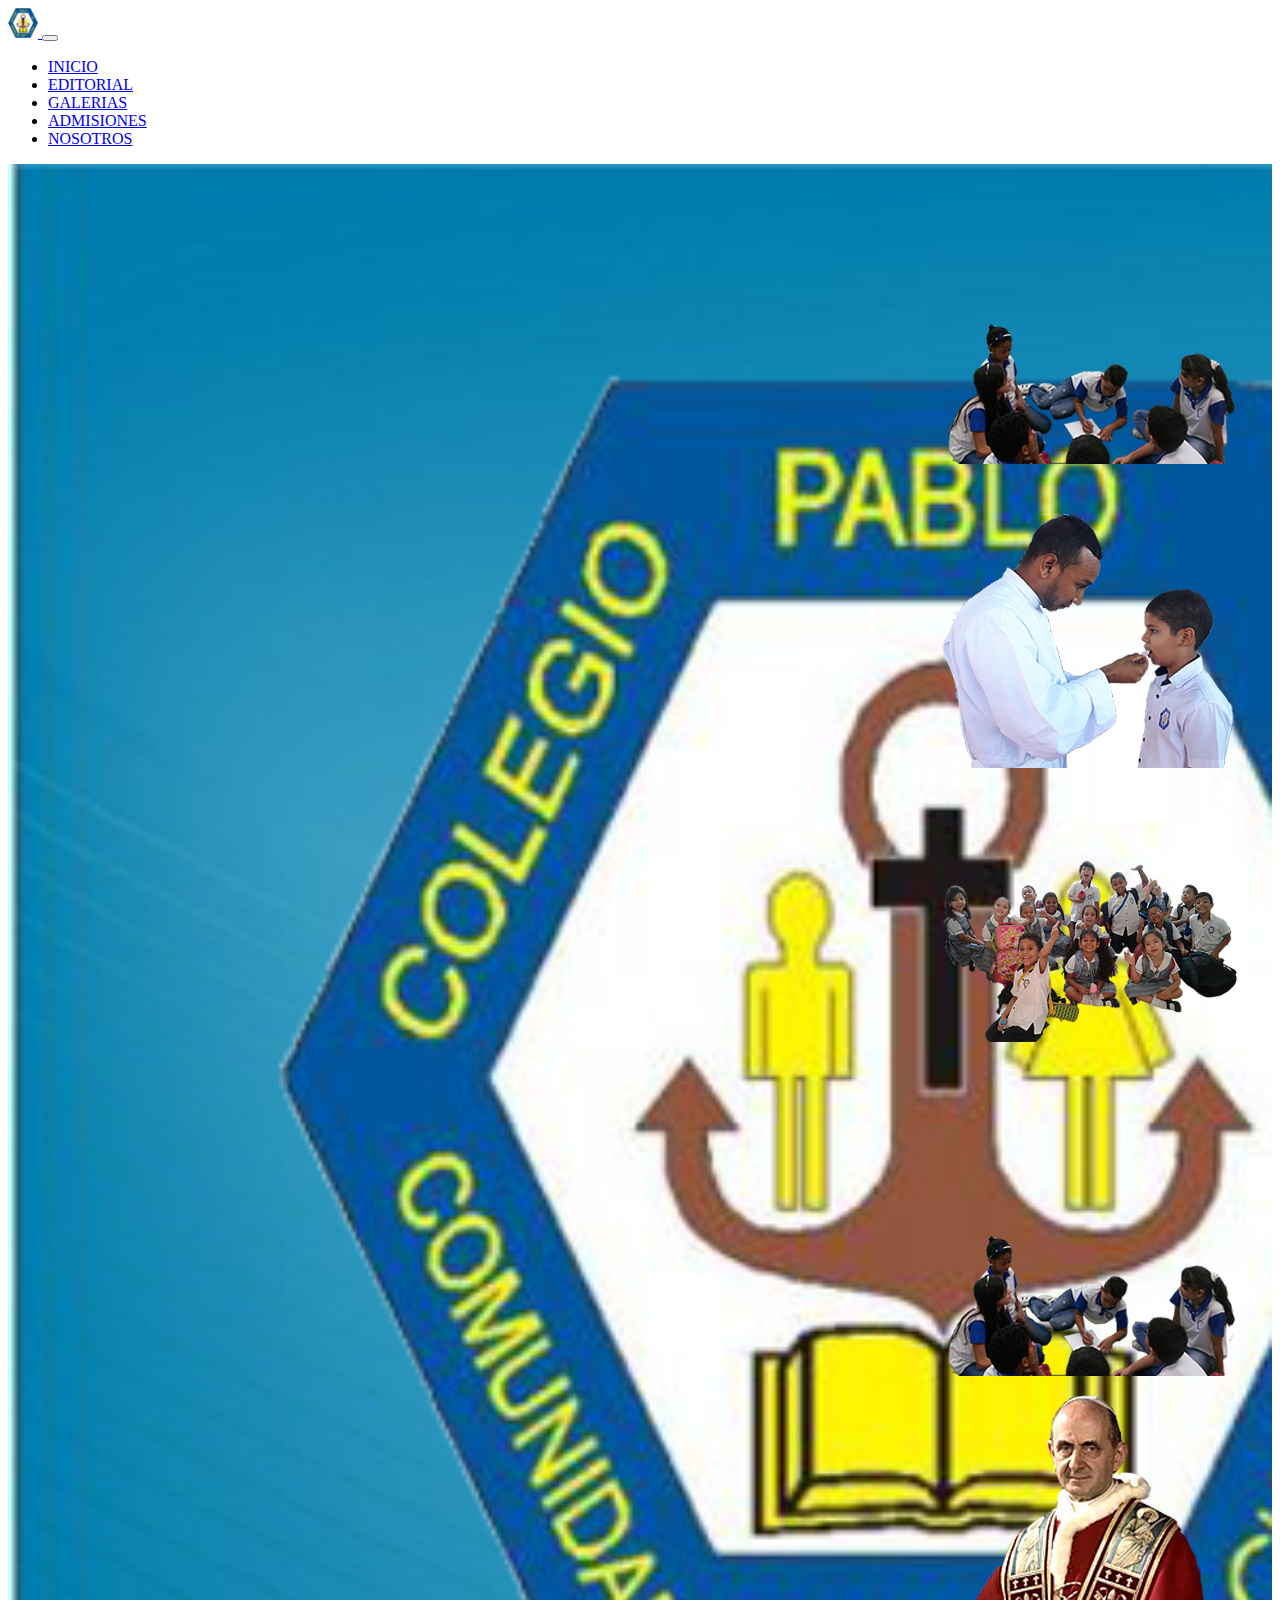
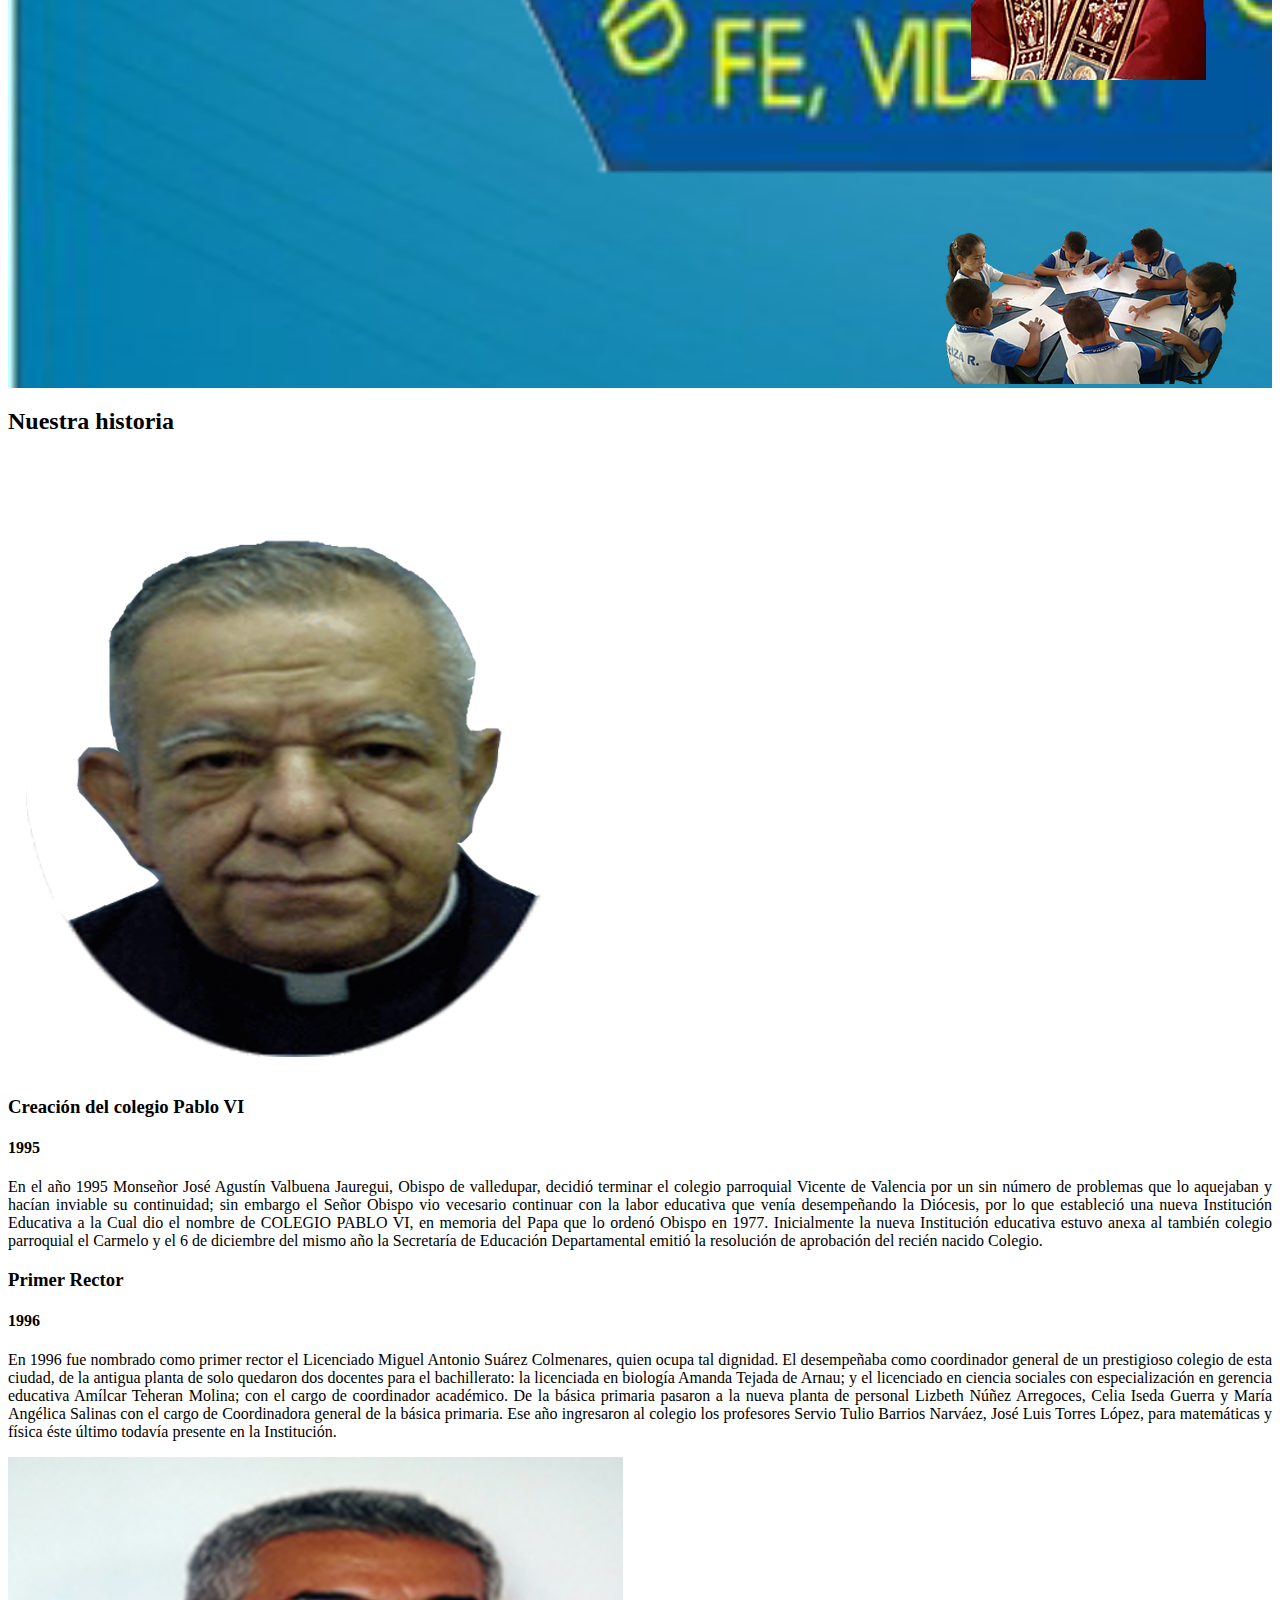
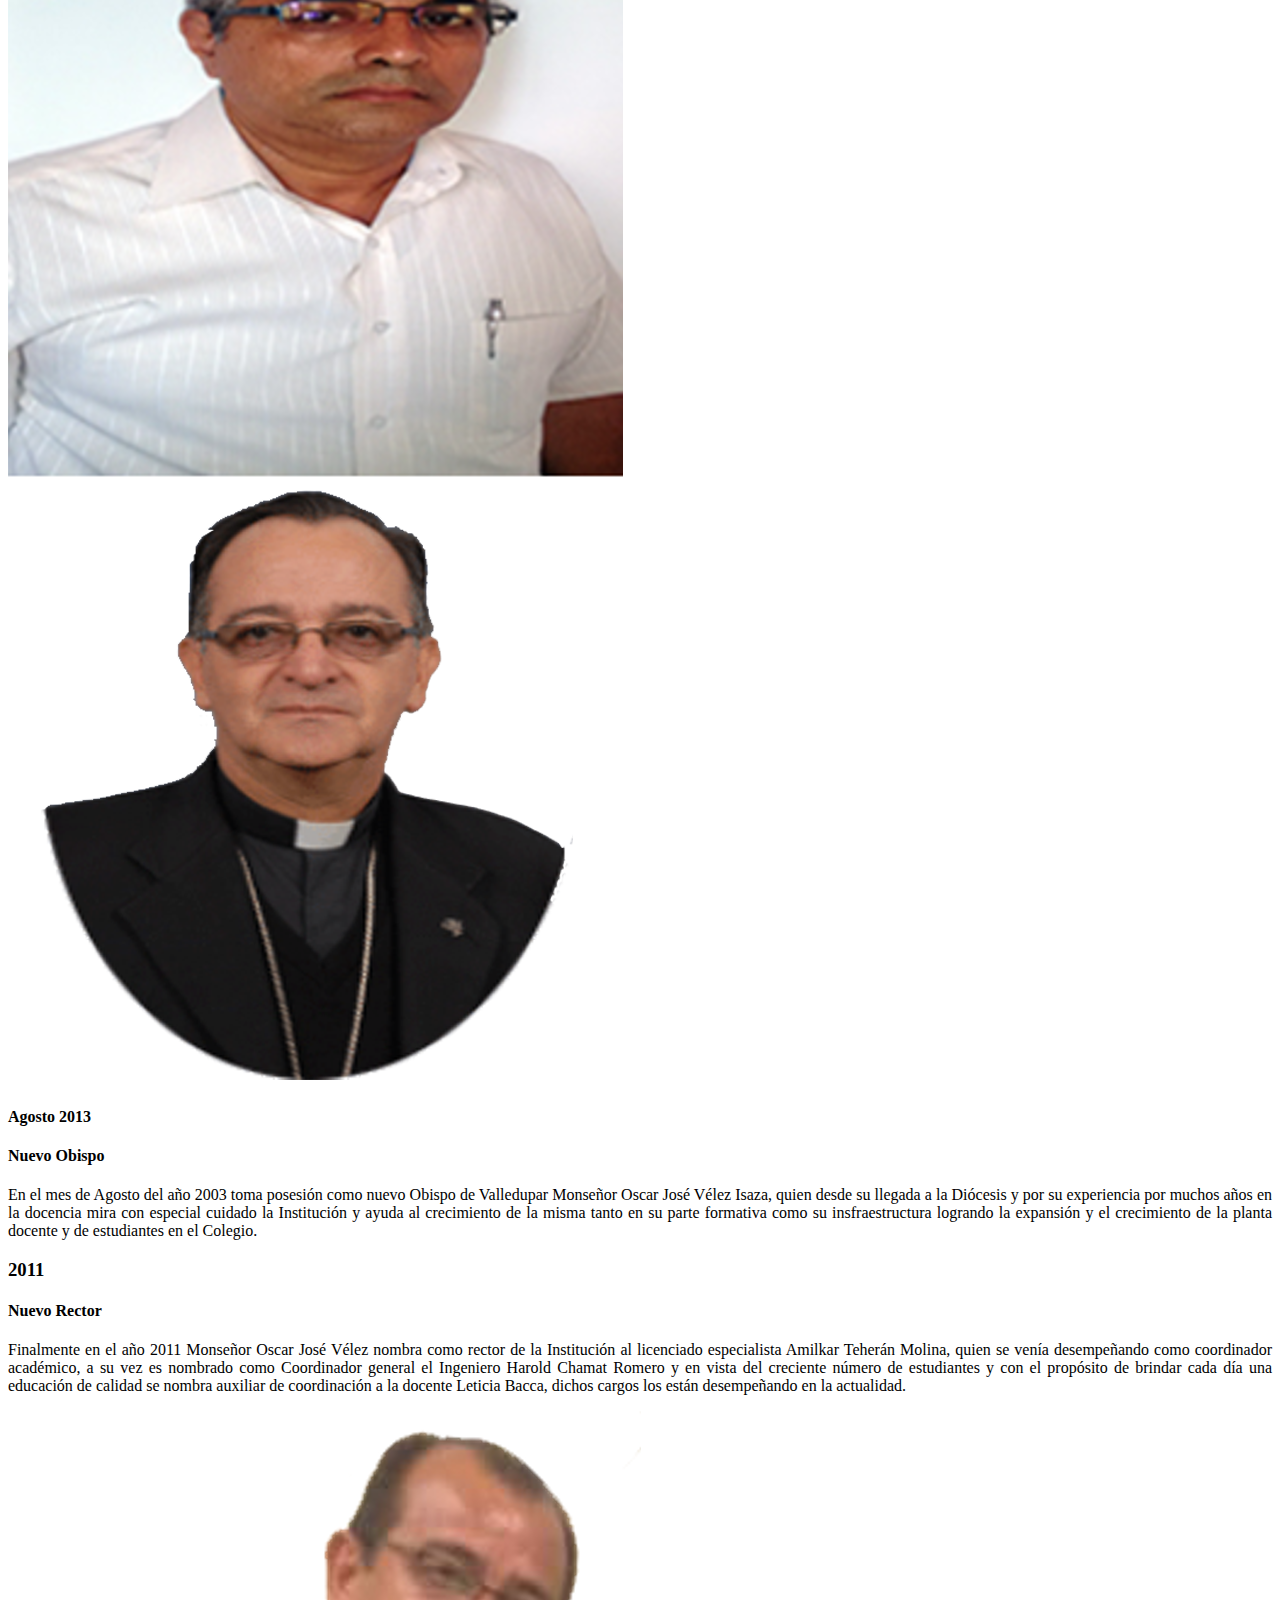
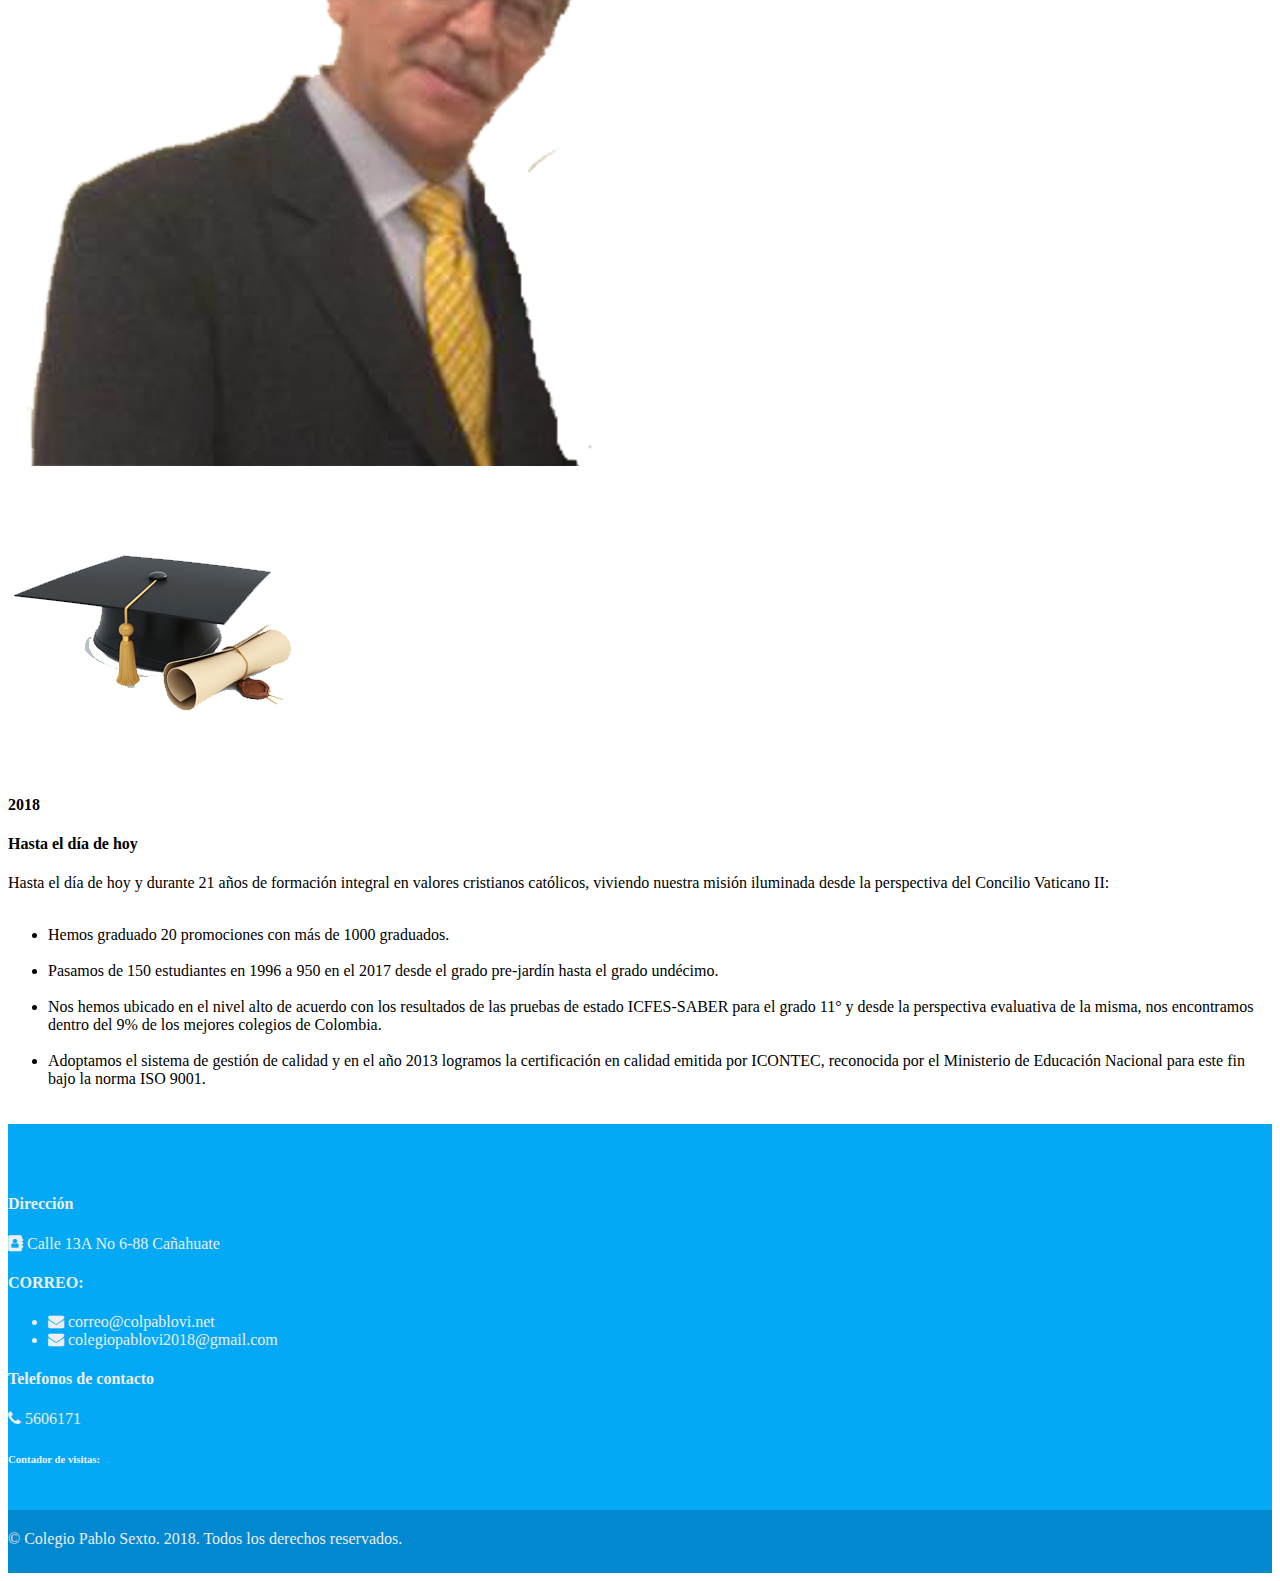
<file: historia.html>
<!DOCTYPE html>
<html lang="en">
<head>
    <meta charset="UTF-8">
    <title>Colegio Pablo VI</title>

    <link rel="stylesheet" href="https://maxcdn.bootstrapcdn.com/bootstrap/4.0.0-beta.3/css/bootstrap.min.css" integrity="sha384-Zug+QiDoJOrZ5t4lssLdxGhVrurbmBWopoEl+M6BdEfwnCJZtKxi1KgxUyJq13dy" crossorigin="anonymous">
    <link href="css/font-awesome.min.css" rel="stylesheet">
    <script src="https://ajax.googleapis.com/ajax/libs/jquery/3.2.1/jquery.min.js"></script>
    <script src="https://cdnjs.cloudflare.com/ajax/libs/popper.js/1.12.9/umd/popper.min.js" integrity="sha384-ApNbgh9B+Y1QKtv3Rn7W3mgPxhU9K/ScQsAP7hUibX39j7fakFPskvXusvfa0b4Q" crossorigin="anonymous"></script>
    <script src="https://maxcdn.bootstrapcdn.com/bootstrap/4.0.0-beta.3/js/bootstrap.min.js" integrity="sha384-a5N7Y/aK3qNeh15eJKGWxsqtnX/wWdSZSKp+81YjTmS15nvnvxKHuzaWwXHDli+4" crossorigin="anonymous"></script>
    <link rel="stylesheet" href="css/estilos.css">

    <link rel="shortcut icon" href="favicon.ico" type="image/x-icon">
    <link rel="icon" href="favicon.ico" type="image/x-icon">
    <link href="css/aos.css" rel="stylesheet">

</head>
<body>

<!-- Barra de navegacion -->
<nav class="navbar navbar-expand-lg navbar-dark bg-primary">
    <a class="navbar-brand" href="#">
        <img src="images/escudo.png" width="30" height="30" class="d-inline-block align-top" alt="">
    </a>
    <button class="navbar-toggler" type="button" data-toggle="collapse" data-target="#navbarSupportedContent" aria-controls="navbarSupportedContent" aria-expanded="false" aria-label="Toggle navigation">
        <span class="navbar-toggler-icon"></span>
    </button>

    <div class="collapse navbar-collapse" id="navbarSupportedContent">
        <ul class="navbar-nav mr-auto">
            <li class="nav-item">
                <a class="nav-link" href="index.html">INICIO <span class="sr-only">(current)</span></a>
            </li>
            <li class="nav-item">
                <a class="nav-link" href="editorial.html">EDITORIAL</a>
            </li>
            <li class="nav-item">
                <a class="nav-link" href="galerias.html">GALERIAS</a>
            </li>
            <li class="nav-item">
                <a class="nav-link" href="matriculas.html">ADMISIONES</a>
            </li>
            <li class="nav-item active">
                <a class="nav-link" href="historia.html">NOSOTROS</a>
            </li>
        </ul>
    </div>
</nav>

<!-- carousel -->
<div id="cabecera">
    <div class="carousel slide" data-ride="carousel">
        <div id="carouselExampleIndicators" class="carousel slide" data-ride="carousel">
            <div class="carousel-inner">
                <div class="carousel-item active">
                    <img class="d-block w-100" src="images/slider/4.png" alt="First slide">
                </div>
                <div class="carousel-item">
                    <img class="d-block w-100" src="images/slider/2.png" alt="Second slide">
                </div>
                <div class="carousel-item">
                    <img class="d-block w-100" src="images/slider/3.png" alt="Third slide">
                </div>
                <div class="carousel-item">
                    <img class="d-block w-100" src="images/slider/4.png" alt="First slide">
                </div>
                <div class="carousel-item">
                    <img class="d-block w-100" src="images/slider/5.png" alt="Second slide">
                </div>
                <div class="carousel-item">
                    <img class="d-block w-100" src="images/slider/6.png" alt="Third slide">
                </div>
            </div>

        </div>
    </div>
</div>

<!-- Biografia -->
<section id="biografia">
    <div class="container jumbotron">
        <div class="row">
            <div class="col-lg-12 text-center">
                <h2 class="section-heading text-uppercase">Nuestra historia</h2>
                <br>
            </div>
            <div class="col-sm-4">
                <img class="card-img-top rounded-circle" src="images/historia/22.png" alt="Card image cap">
            </div>
            <div class="col-md-8">
                <h3 class="subheading">Creación del colegio Pablo VI</h3>
                <h4>1995</h4>
                <p class="text-muted">En el año 1995 Monseñor José Agustín Valbuena Jauregui, Obispo de valledupar, decidió terminar el colegio parroquial Vicente de Valencia por un sin número de problemas que lo aquejaban y hacían inviable su continuidad; sin embargo el Señor Obispo vio vecesario continuar con la labor educativa que venía desempeñando la Diócesis, por lo que estableció una nueva Institución Educativa a la Cual dio el nombre de COLEGIO PABLO VI, en memoria del Papa que lo ordenó Obispo en 1977. Inicialmente la nueva Institución educativa estuvo anexa al también colegio parroquial el Carmelo y el 6 de diciembre del mismo año la Secretaría de Educación Departamental emitió la resolución de aprobación del recién nacido Colegio. </p>
            </div>
        </div>
        <div class="row">
            <div class="col-md-8">
                <h3 class="subheading">Primer Rector</h3>
                <h4>1996</h4>
                <p class="text-muted">
                    En 1996 fue nombrado como primer rector el Licenciado Miguel Antonio Suárez Colmenares, quien ocupa tal dignidad. El desempeñaba como coordinador general de un prestigioso colegio de esta ciudad, de la antigua planta de solo quedaron dos docentes para el bachillerato: la licenciada en biología Amanda Tejada de Arnau; y el licenciado en ciencia sociales con especialización en gerencia educativa Amílcar Teheran Molina; con el cargo de coordinador académico. De la básica primaria pasaron a la nueva planta de personal Lizbeth Núñez Arregoces, Celia Iseda Guerra y María Angélica Salinas con el cargo de Coordinadora general de la básica primaria. Ese año ingresaron al colegio los profesores Servio Tulio Barrios Narváez, José Luis Torres López, para matemáticas y física éste último todavía presente en la Institución.</p>

            </div>
            <div class="col-sm-4">
                <img class="card-img-top rounded-circle" src="images/historia/miguel suarz.png" alt="Card image cap">
            </div>
        </div>
        <div class="row">
            <div class="col-sm-4">
                <img class="rounded-circle img-fluid" src="images/historia/mons_oscar.png" alt="">
            </div>
            <div class="col-md-8">
                <h4>Agosto 2013</h4>
                <h4 class="subheading">Nuevo Obispo</h4>
                <p class="text-muted">En el mes de Agosto del año 2003 toma posesión como nuevo Obispo de Valledupar Monseñor Oscar José Vélez Isaza, quien desde su llegada a la Diócesis y por su experiencia por muchos años en la docencia mira con especial cuidado la Institución y ayuda al crecimiento de la misma tanto en su parte formativa como su insfraestructura logrando la expansión y el crecimiento de la planta docente y de estudiantes en el Colegio.</p>

            </div>
        </div>
        <div class="row">
            <div class="col-md-8">
                <h3>2011</h3>
                <h4 class="subheading">Nuevo Rector</h4>
                <p class="text-muted">Finalmente en el año 2011 Monseñor Oscar José Vélez nombra como rector de la Institución al licenciado especialista Amilkar Teherán Molina, quien se venía desempeñando como coordinador académico, a su vez es nombrado como Coordinador general el Ingeniero Harold Chamat Romero y en vista del creciente número de estudiantes  y con el propósito de brindar cada día una educación de calidad se nombra auxiliar de coordinación a la docente Leticia Bacca, dichos cargos los están desempeñando en la actualidad.  </p>
            </div>
            <div class="col-sm-4">
                <img class="rounded-circle img-fluid" src="images/historia/amilkar t.png" alt="">
            </div>
        </div>
        <div class="row">
            <div class="col-sm-4">
                <img class="rounded-circle img-fluid" src="images/historia/12.png" alt="">
            </div>
            <div class="col-md-8">
                <h4>2018</h4>
                <h4 class="subheading">Hasta el día de hoy</h4>
                <p class="text-muted">Hasta el día de hoy y durante 21 años de formación integral en valores cristianos católicos, viviendo nuestra misión iluminada desde la perspectiva del Concilio Vaticano II:<br><br>
                <ul class="text-muted">
                <li>Hemos graduado 20 promociones con más de 1000 graduados.<br><br></li>
                <li>Pasamos de 150 estudiantes en 1996 a 950 en el 2017 desde el grado pre-jardín hasta el grado undécimo.
                </li><br>
                <li>Nos hemos ubicado en el nivel alto de acuerdo con los resultados  de las pruebas de estado ICFES-SABER para el grado 11° y desde la perspectiva evaluativa de la misma, nos encontramos dentro del 9% de los mejores colegios de Colombia.</li><br>
                <li>Adoptamos el sistema de gestión de calidad y en el año 2013 logramos la certificación en calidad emitida por ICONTEC, reconocida por el Ministerio de Educación Nacional para este fin bajo la norma ISO 9001.</li>
                </ul>
                </p>
            </div>
        </div>
    </div>
</section>

<footer class="text-center">
    <div class="footer-above">
        <div class="container">
            <div class="row">
                <div class="footer-col col-md-4">
                    <h4>Dirección</h4>
                    <i class="fa fa-address-book"></i> Calle 13A No 6-88 Cañahuate
                </div>
                <div class="footer-col col-md-4">
                    <h4>CORREO:</h4>
                    <ul class="list-inline">
                        <li><i class="fa fa-envelope"></i> correo@colpablovi.net</li>
                        <li><i class="fa fa-envelope"></i> colegiopablovi2018@gmail.com</li>
                    </ul>
                </div>
                <div class="footer-col col-md-4">
                    <h4>Telefonos de contacto</h4>

                    <i class="fa fa-phone"></i> 5606171

                    <h6>Contador de visitas:</h6>
                    <div id="sfck5d2ewx5qembxqj7g742jaahwd9hmgwc">

                    </div>
                    <script type="text/javascript"
                            src="https://counter2.freecounter.ovh/private/counter.js?c=k5d2ewx5qembxqj7g742jaahwd9hmgwc&down=async" async></script>
                    <noscript>
                        <a href="https://www.contadorvisitasgratis.com" title="contador de visitas">
                            <img src="https://counter2.freecounter.ovh/private/contadorvisitasgratis.php?c=k5d2ewx5qembxqj7g742jaahwd9hmgwc"
                                 border="0"
                                 title="contador de visitas"
                                 alt="contador de visitas">
                        </a>
                    </noscript>
                </div>

            </div>
        </div>
    </div>
    <div class="footer-below">
        <div class="container">
            <div class="row">
                <div class="col-lg-12">
                    &copy; Colegio Pablo Sexto. 2018. Todos los derechos reservados.
                </div>
            </div>
        </div>
    </div>
</footer>

<!-- Custom scripts for this template -->
<script src="js/clean-blog.min.js"></script>

<script src="js/aos.js"></script>

<script type="text/javascript">
    $('.carousel').carousel();
    AOS.init({
        duration: 2000
    });


</script>

</body>
</html>
</file>
<file: css/estilos.css>
.item{
    background: 0;
}
#carouselExampleIndicators{
   /* left: 0;

    height: 420px;
*/
    background: url("../images/cabecera.png") no-repeat;
    background-size: cover;
    /*height: 530px;*/
}

#carouselExampleIndicators > .carousel-inner{

    width: 293px;
    margin-left: auto;
    margin-right: 40px;
}

p{
    text-align: justify;
}
#map{
    height: 100%;
}
footer {
    width: 100%;
    /* Set the fixed height of the footer here */
    color: #eeeeee;
    margin: 0;
    padding-top: 20px;
}
footer .footer-above {
    padding-top: 50px;
    background-color: #03A9F4;
    padding-bottom: 20px;
}
footer .footer-below {
    background-color: #0288D1;
    padding: 20px 0 25px;
    bottom: 0;
    margin-bottom: 0;
}

.matriculas-box{
    padding: 50px;
}
/*
@font-face{
font-family: BlackChancery;
    src: url("../fonts/BLKCHCRY.TTF");
}
*/

#main-editorial h3{
    margin-top: 10px;
}
h1, h2, h3, h4, h5, h6{
/*
    font-family: BlackChancery;
*/
}
</file>
